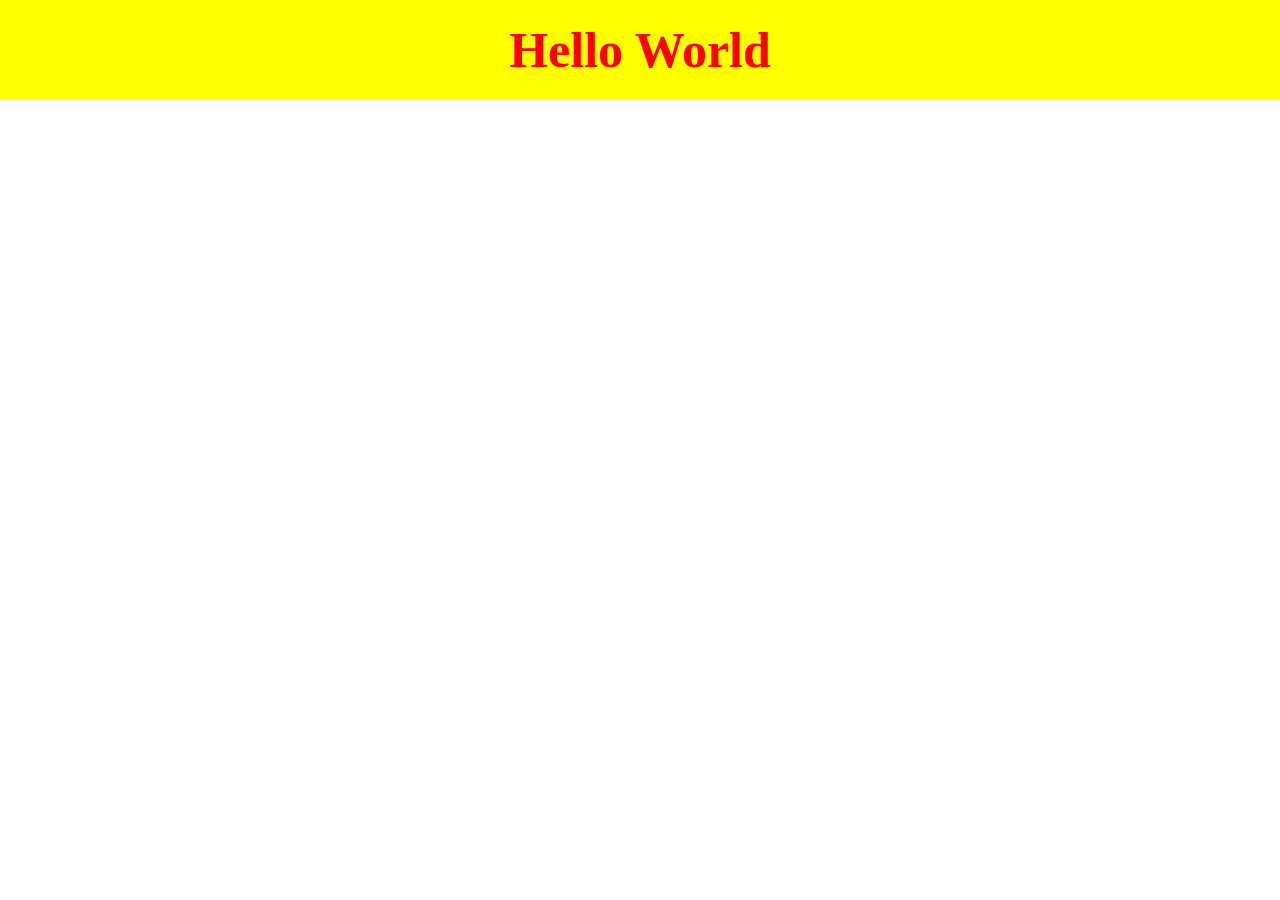
<file: index.html>
<!DOCTYPE html>
<html lang="ja">
<head>
  <meta charset="utf-8">
  <meta name="discription" context="練習です">
  <title>練習です</title>
  <link rel="stylesheet" href="css/style.css">
</head>
<body>
  <h1>Hello World</h1>
</body>
</html>
</file>
<file: css/style.css>
@charset "utf-8";

/*
html5doctor.com Reset Stylesheet
v1.6.1
Last Updated: 2010-09-17
Author: Richard Clark - http://richclarkdesign.com
Twitter: @rich_clark
*/

html, body, div, span, object, iframe,
h1, h2, h3, h4, h5, h6, p, blockquote, pre,
abbr, address, cite, code,
del, dfn, em, img, ins, kbd, q, samp,
small, strong, sub, sup, var,
b, i,
dl, dt, dd, ol, ul, li,
fieldset, form, label, legend,
table, caption, tbody, tfoot, thead, tr, th, td,
article, aside, canvas, details, figcaption, figure,
footer, header, hgroup, menu, nav, section, summary,
time, mark, audio, video {
    margin:0;
    padding:0;
    border:0;
    outline:0;
    font-size:100%;
    vertical-align:baseline;
    background:transparent;
}

body {
    line-height:1;
}

article,aside,details,figcaption,figure,
footer,header,hgroup,menu,nav,section {
    display:block;
}

nav ul {
    list-style:none;
}

blockquote, q {
    quotes:none;
}

blockquote:before, blockquote:after,
q:before, q:after {
    content:'';
    content:none;
}

a {
    margin:0;
    padding:0;
    font-size:100%;
    vertical-align:baseline;
    background:transparent;
}

/* change colours to suit your needs */
ins {
    background-color:#ff9;
    color:#000;
    text-decoration:none;
}

/* change colours to suit your needs */
mark {
    background-color:#ff9;
    color:#000;
    font-style:italic;
    font-weight:bold;
}

del {
    text-decoration: line-through;
}

abbr[title], dfn[title] {
    border-bottom:1px dotted;
    cursor:help;
}

table {
    border-collapse:collapse;
    border-spacing:0;
}

/* change border colour to suit your needs */
hr {
    display:block;
    height:1px;
    border:0;
    border-top:1px solid #cccccc;
    margin:1em 0;
    padding:0;
}

input, select {
    vertical-align:middle;
}

/* ここから */
h1 {
  height: 100px;
  line-height: 100px;
  font-size: 50px;
  color: red;
  background: yellow;
  text-align: center;
  vertical-align:
}
</file>
